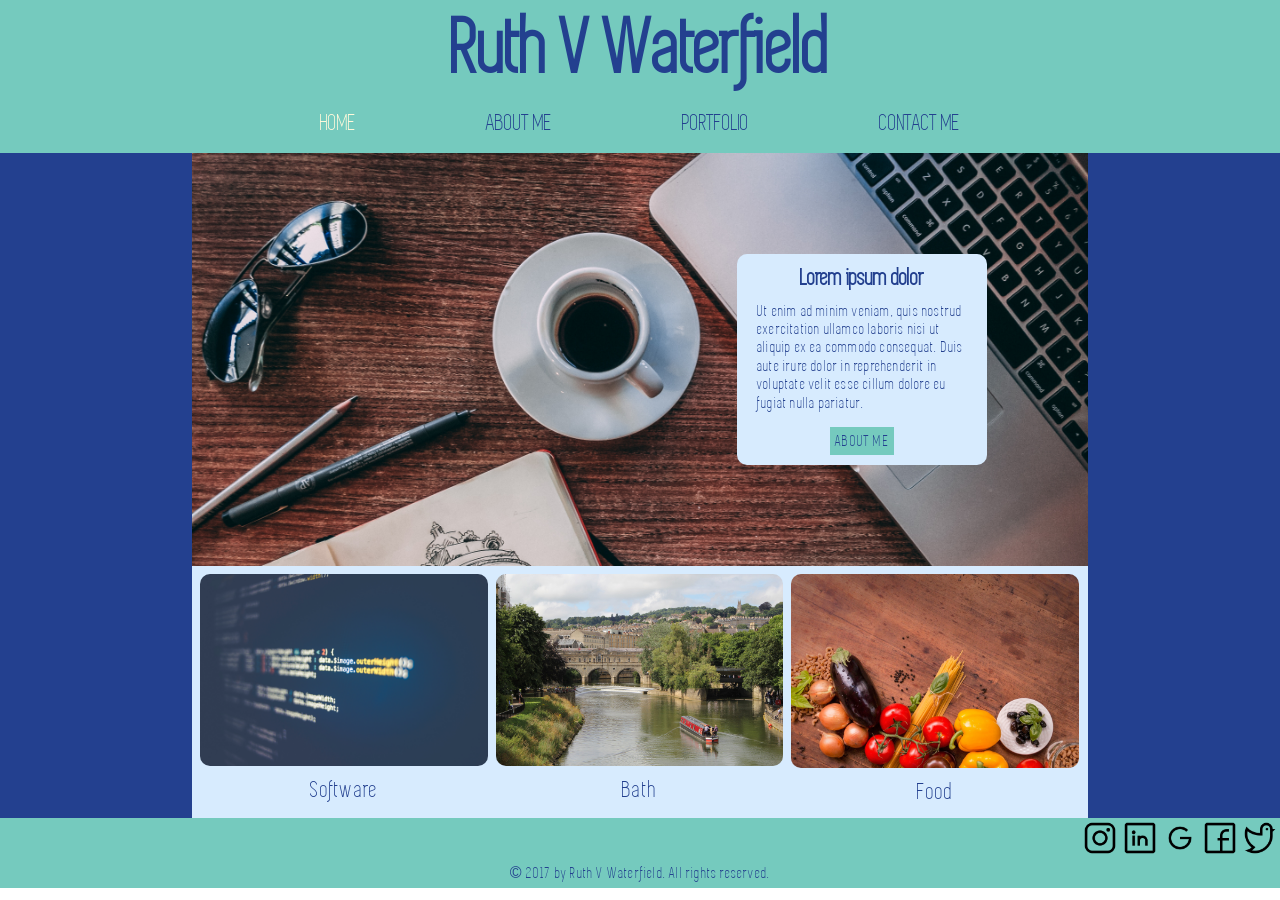
<file: index.html>
<!DOCTYPE html>
<html lang="en">
<head>
	<title> Ruth V Waterfield - HOME </title>
	<link rel="stylesheet" type="text/css" href="Styles/normalize.css">
	<link rel="stylesheet" type="text/css" href="Styles/theme.css">
	<link rel="stylesheet" type="text/css" href="Styles/homeStyle.css">
	<meta name="viewport" content="width=device-width, initial-scale=1.0">
</head>

<body>
	<header>
		<h1> 
			Ruth V Waterfield
		</h1>
		<nav>
			<ul>
				<li>
					<a href="index.html">
						HOME
					</a>
				</li>
				<li>
					<a href="aboutMe.html">
						ABOUT ME
					</a>
				</li>
				<li>
					<a href="portfolio.html">
						PORTFOLIO
					</a>
				</li>
				<li>
					<a href="contactMe.html">
						CONTACT ME
					</a>
				</li>
			</ul>
		</nav>
	</header>
	
	<article>
		<div class= "central">
			
			<section class="upperSection">
				<div class="blurb">
					<h2>
						Lorem ipsum dolor
					</h2>
					<p>
						Ut enim ad minim veniam, quis nostrud exercitation ullamco laboris nisi ut aliquip ex ea commodo consequat. Duis aute irure dolor in reprehenderit in voluptate velit esse cillum dolore eu fugiat nulla pariatur. 
					</p>
					<div class="link">
						<a href="aboutMe.html">
							ABOUT ME
						</a>
					</div>
				</div>
			</section>
	
			<section class="lowerSection">
				<div class="infoItem">
					<img src="Images/markus-spiske-357131.jpg" />
					<p>
						Software
					</p>
				</div>
				<div class="infoItem">
					<img src="Images/bath-1988875_1920.jpg">
					<p>
						Bath
					</p>
				</div>
				<div class="infoItem">
					<img src="Images/spaghetti-ingredients-2378728_1920.jpg">
					<p>
						Food
					</p>
				</div>
			</section>
		</div>
	</article>	
		 
	
	<footer>
		<nav>
			<a href="https://twitter.com/login?lang=en">
				<img src="Images/if_Twitter_logo_2258490.png">
			</a>
			<a href="https://en-gb.facebook.com/">
				<img src="Images/if_Facebook_logo_2258500.png">
			</a>
			<a href="https://www.google.co.uk/">
				<img src="Images/if_G_google._logo_2258499.png">
			</a>
			<a href="https://uk.linkedin.com/">
				<img src="Images/if_Linkedin_logo_2258497.png">
			</a>
			<a href="https://www.instagram.com/?hl=en">
				<img src="Images/if_Instagram_logo_2258498.png">
			</a>			
		</nav>
		<p>
			&#169; 2017 by Ruth V Waterfield. All rights reserved.
		</p>
	</footer>			
	
</body>

</html>
</file>
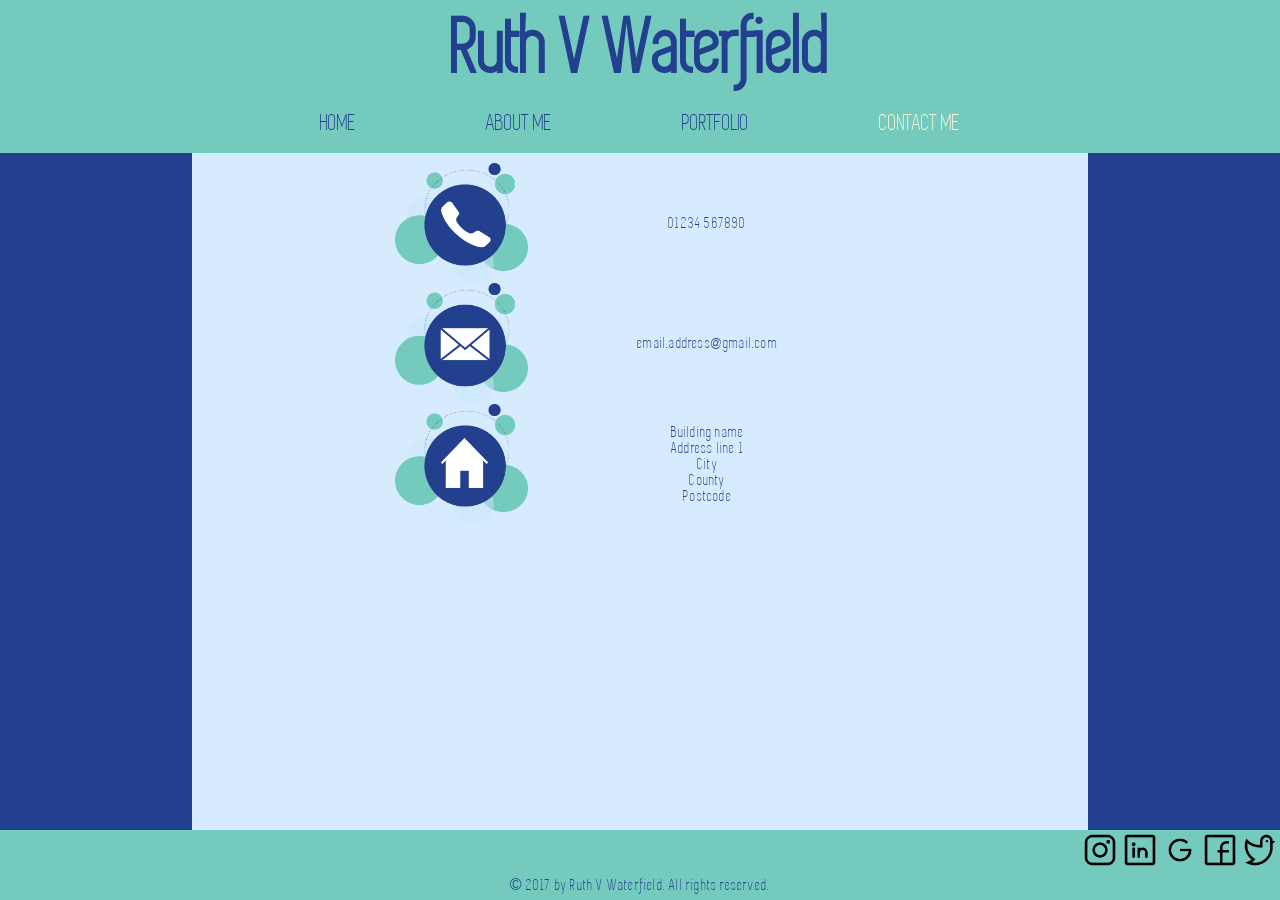
<file: contactMe.html>
<!DOCTYPE html>
<html lang="en">
<head>
	<title> Ruth V Waterfield - CONTACT ME </title>
	<link rel="stylesheet" type="text/css" href="Styles/normalize.css">
	<link rel="stylesheet" type="text/css" href="Styles/theme.css">
	<link rel="stylesheet" type="text/css" href="Styles/contactMeStyle.css">
	<meta name="viewport" content="width=device-width, initial-scale=1.0">
</head>

<body>
	<header>
		<h1> 
			Ruth V Waterfield
		</h1>
		<nav>
			<ul>
				<li>
					<a href="index.html">
						HOME
					</a>
				</li>
				<li>
					<a href="aboutMe.html">
						ABOUT ME
					</a>
				</li>
				<li>
					<a href="portfolio.html">
						PORTFOLIO
					</a>
				</li>
				<li>
					<a href="contactMe.html">
						CONTACT ME
					</a>
				</li>
			</ul>
		</nav>
	</header>
	
	<article>
		<div class= "central">
		
			<section class="content">
				<div class="contactItem">
					<img src="Images/phone-2048157_1920.png">
					<p>
						01234 567890
					</p>
				</div>
				<div class="contactItem">
					<img src="Images/mail-2048128_1920.png">
					<p>
						email.address@gmail.com
					</p>
				</div>
				<div class="contactItem">
					<img src="Images/website-2048130_1920.png">
					<p>
						Building name <br>
						Address line 1 <br>
						City <br>
						County <br>
						Postcode
					</p>
				</div>			
			</section>
		
		</div>	
	</article>
		 
	
	<footer>
		<nav>
			<a href="https://twitter.com/login?lang=en">
				<img src="Images/if_Twitter_logo_2258490.png">
			</a>
			<a href="https://en-gb.facebook.com/">
				<img src="Images/if_Facebook_logo_2258500.png">
			</a>
			<a href="https://www.google.co.uk/">
				<img src="Images/if_G_google._logo_2258499.png">
			</a>
			<a href="https://uk.linkedin.com/">
				<img src="Images/if_Linkedin_logo_2258497.png">
			</a>
			<a href="https://www.instagram.com/?hl=en">
				<img src="Images/if_Instagram_logo_2258498.png">
			</a>			
		</nav>
		<p>
			&#169; 2017 by Ruth V Waterfield. All rights reserved.
		</p>
	</footer>
			
	
</body>

</html>
</file>
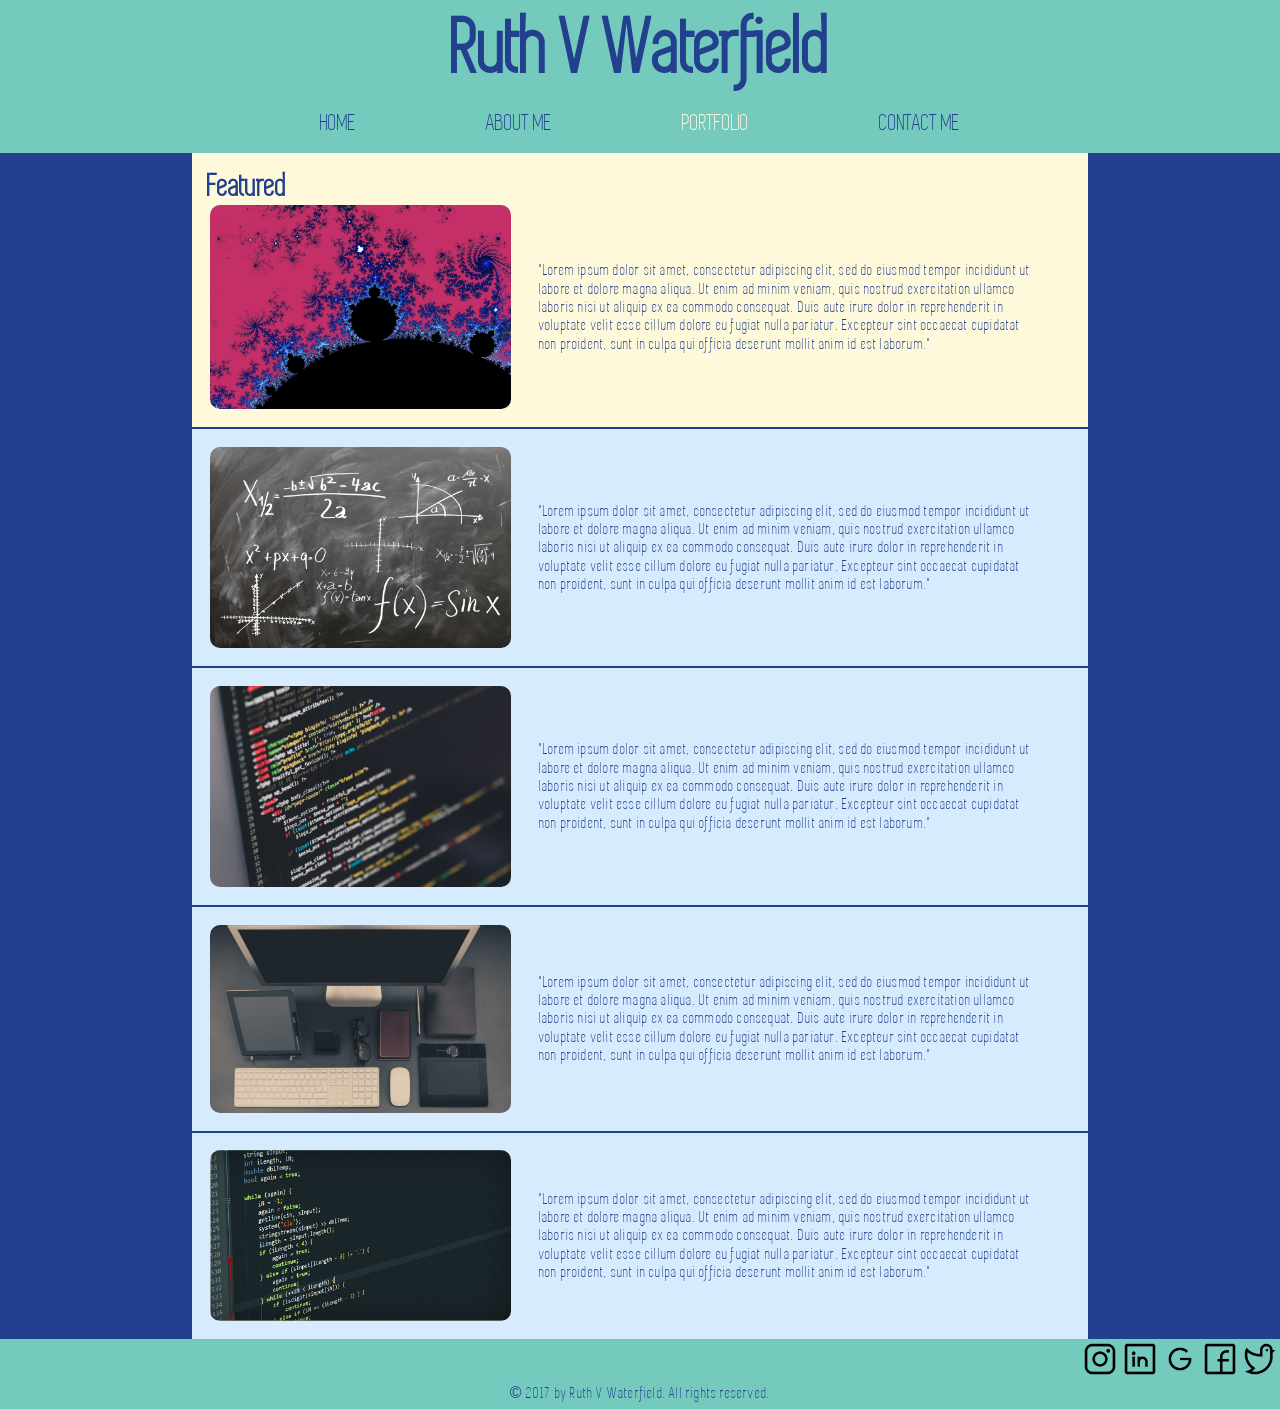
<file: portfolio.html>
<!DOCTYPE html>
<html lang="en">
<head>
	<title> Ruth V Waterfield - PORTFOLIO </title>
	<link rel="stylesheet" type="text/css" href="Styles/normalize.css">
	<link rel="stylesheet" type="text/css" href="Styles/theme.css">
	<link rel="stylesheet" type="text/css" href="Styles/portfolioStyle.css">
	<meta name="viewport" content="width=device-width, initial-scale=1.0">
</head>

<body>
	<header>
		<h1> 
			Ruth V Waterfield
		</h1>
		<nav>
			<ul>
				<li>
					<a href="index.html">
						HOME
					</a>
				</li>
				<li>
					<a href="aboutMe.html">
						ABOUT ME
					</a>
				</li>
				<li>
					<a href="portfolio.html">
						PORTFOLIO
					</a>
				</li>
				<li>
					<a href="contactMe.html">
						CONTACT ME
					</a>
				</li>
			</ul>
		</nav>
	</header>
	
	<article>
		<div class= "central">
		
			<section class="content">
				<div class="featureBanner">
					<h2>
						Featured
					</h2>
				</div>
				<div class="infoItem">
					<img src="Images/fractal-350105_1920.jpg" />
					<p>
						"Lorem ipsum dolor sit amet, consectetur adipiscing elit, sed do eiusmod tempor incididunt ut labore et dolore magna aliqua. Ut enim ad minim veniam, quis nostrud exercitation ullamco laboris nisi ut aliquip ex ea commodo consequat. Duis aute irure dolor in reprehenderit in voluptate velit esse cillum dolore eu fugiat nulla pariatur. Excepteur sint occaecat cupidatat non proident, sunt in culpa qui officia deserunt mollit anim id est laborum."
					</p>
				</div>
				<div class="infoItem">
					<img src="Images/mathematics-1509559_1920.jpg" />
					<p>
						"Lorem ipsum dolor sit amet, consectetur adipiscing elit, sed do eiusmod tempor incididunt ut labore et dolore magna aliqua. Ut enim ad minim veniam, quis nostrud exercitation ullamco laboris nisi ut aliquip ex ea commodo consequat. Duis aute irure dolor in reprehenderit in voluptate velit esse cillum dolore eu fugiat nulla pariatur. Excepteur sint occaecat cupidatat non proident, sunt in culpa qui officia deserunt mollit anim id est laborum."
					</p>
				</div>
				<div class="infoItem">
					<img src="Images/ilya-pavlov-87438.jpg" />
					<p>
						"Lorem ipsum dolor sit amet, consectetur adipiscing elit, sed do eiusmod tempor incididunt ut labore et dolore magna aliqua. Ut enim ad minim veniam, quis nostrud exercitation ullamco laboris nisi ut aliquip ex ea commodo consequat. Duis aute irure dolor in reprehenderit in voluptate velit esse cillum dolore eu fugiat nulla pariatur. Excepteur sint occaecat cupidatat non proident, sunt in culpa qui officia deserunt mollit anim id est laborum."
					</p>
				</div>
				<div class="infoItem">
					<img src="Images/vadim-sherbakov-68.jpg" />
					<p>
						"Lorem ipsum dolor sit amet, consectetur adipiscing elit, sed do eiusmod tempor incididunt ut labore et dolore magna aliqua. Ut enim ad minim veniam, quis nostrud exercitation ullamco laboris nisi ut aliquip ex ea commodo consequat. Duis aute irure dolor in reprehenderit in voluptate velit esse cillum dolore eu fugiat nulla pariatur. Excepteur sint occaecat cupidatat non proident, sunt in culpa qui officia deserunt mollit anim id est laborum."
					</p>
				</div>
				<div class="infoItem">
					<img src="Images/source-code-583537_1920.jpg" />
					<p>
						"Lorem ipsum dolor sit amet, consectetur adipiscing elit, sed do eiusmod tempor incididunt ut labore et dolore magna aliqua. Ut enim ad minim veniam, quis nostrud exercitation ullamco laboris nisi ut aliquip ex ea commodo consequat. Duis aute irure dolor in reprehenderit in voluptate velit esse cillum dolore eu fugiat nulla pariatur. Excepteur sint occaecat cupidatat non proident, sunt in culpa qui officia deserunt mollit anim id est laborum."
					</p>
				</div>
			</section>
		
		</div>	
	</article>
		 
	
	<footer>
		<nav>
			<a href="https://twitter.com/login?lang=en">
				<img src="Images/if_Twitter_logo_2258490.png">
			</a>
			<a href="https://en-gb.facebook.com/">
				<img src="Images/if_Facebook_logo_2258500.png">
			</a>
			<a href="https://www.google.co.uk/">
				<img src="Images/if_G_google._logo_2258499.png">
			</a>
			<a href="https://uk.linkedin.com/">
				<img src="Images/if_Linkedin_logo_2258497.png">
			</a>
			<a href="https://www.instagram.com/?hl=en">
				<img src="Images/if_Instagram_logo_2258498.png">
			</a>			
		</nav>
		<p>
			&#169; 2017 by Ruth V Waterfield. All rights reserved.
		</p>
	</footer>
			
	
</body>

</html>
</file>
<file: Styles/theme.css>
* {
    box-sizing: border-box;
}

@font-face {
    font-family: simplifica;
    src: url(SIMPLIFICATypeface.ttf);
}

body {
    font-family: simplifica, Helvetica, sans-serif;
    margin: 0;
}

header {
    position: fixed;
    width: 100%;
    background-color: #75CABE;
    z-index: 2;
}

header h1 {
    margin: 3px;
    text-align: center;
    font-size: 5rem;
    color: #23408F;
}

header nav {
    width: 100%;
}

header nav ul {
    -webkit-padding-start: 0;
    text-align: center;
}

header nav ul li {
    display: inline-block;
    padding: 0 5%;
    line-height: 1.5rem;
}

header nav ul li a {
    text-decoration: none;
    font-size: 1.5rem;
    color: #23408F;
}

article {
    width: 100%;
    background-color: #23408F;
}

.central {
    margin: 0 auto;
    width: 70%;
    background-color: #D7EBFE;
    padding-top: 153px;
}

p {
    color: #23408F;
    letter-spacing: 1.2px;
}

img {
    border-radius: 10px;
}

footer {
    height: 70px;
    background-color: #75CABE;
    margin: 0;
}

footer nav {
    height: 45px;
    overflow: auto;
}

footer nav a {
    padding: 1px;
    margin: 0;
    float: right;
    background-color: #75CABE;
}

footer nav a img {
    height: 38px;
}

footer p {
    margin: 0;
    padding: 0.5px;
    text-align: center;
}

@media screen and (max-width: 750px) {

    footer nav {
        overflow: visible;
        text-align: center;
    }

    footer nav a {
        float: none;
        display: inline-block;
    }
}

@media screen and (max-width: 440px) {

    header h1 {
        font-size: 4rem;
    }

    header nav ul li {
        padding: 0 2%;
    }

    .central {
        padding-top: 133px;
    }
}
</file>
<file: Styles/homeStyle.css>
header nav ul li:first-child a {
    color: #FFF9DB;
}

@media screen and (min-height: 932px) {
    .central {
        height: calc(100vh - 70px);
    }
}

.upperSection {
    background-image: url("../Images/mounzer-awad-348688.jpg");
    overflow: auto;
    padding: 1px;
    background-size: cover;
}

.upperSection .blurb {
    margin: 100px;
    width: 250px;
    border-radius: 10px;
    background-color: #D7EBFE;
    padding: 10px;
    color: #23408F;
    float: right;
}

.upperSection .blurb h2 {
    text-align: center;
    margin: 0;
}

.upperSection .blurb p {
    margin: 10px;
}

.upperSection .blurb .link {
    text-align: center;
    margin: 20px 10px 5px 10px;
}

.upperSection .blurb .link a {
    background-color: #75CABE;
    border: 0px;
    color: #23408F;
    padding: 5px;
    font-size: 1rem;
    letter-spacing: 1.2px;
    text-decoration: none;
}

.lowerSection {
    overflow: auto;
    padding: 4px;
}

.lowerSection .infoItem {
    width: 33.3%;
    padding: 4px;
    float: left;
}

.lowerSection .infoItem img {
    width: 100%;
}

.lowerSection .infoItem p {
    margin: 5px;
    text-align: center;
    font-size: 1.5rem;
}

@media screen and (max-width: 750px) {
    .lowerSection {
        overflow: visible;
    }

    .lowerSection .infoItem {
        margin: auto;
        width: 55%;
        float: none;
    }

    .lowerSection .infoItem p {
        font-size: 1.2rem;
    }

    .upperSection .blurb {
        margin: 2%;
    }
}
</file>
<file: Styles/contactMeStyle.css>
header nav ul li:nth-child(4) a {
    color: #FFF9DB;
}

@media screen and (min-height: 578px) {
    .central {
        height: calc(100vh - 70px);
    }
}

.content {
    margin-top: 5px;
    padding: 5px;
}

.content .contactItem {
    vertical-align: middle;
    text-align: center;
}

.content .contactItem img {
    width: 15%;
    vertical-align: middle;
}

.content .contactItem p {
    width: 40%;
    text-align: center;
    line-height: 5rem;
    display: inline-block;
    vertical-align: middle;
}

.content .contactItem:nth-child(3) p {
    line-height: 1rem;
}

@media screen and (max-width: 600px) {
    .content .contactItem img {
        width: 20%;
    }

    .content .contactItem p {
        width: 65%;
    }
}
</file>
<file: Styles/portfolioStyle.css>
header nav ul li:nth-child(3) a {
    color: #FFF9DB;
}

@media screen and (min-height: 1267px) {
    .central {
        height: calc(100vh - 70px);
    }
}

.content .featureBanner {
    background-color: #FFF9DB;
}

.content .featureBanner h2 {
    margin: 0;
    padding: 15px 0 0 15px;
    font-size: 2rem;
    color: #23408F;
}

.content .infoItem:nth-child(2) {
    background-color: #FFF9DB;
    padding: 0% 2% 2% 2%;
}

.content .infoItem {
    border-style: solid;
    border-width: 0px 0px 2px 0px;
    border-color: #23408F;
    padding: 2%;
    vertical-align: middle;
}

.content .infoItem:last-child {
    border-width: 0px;
}

.content .infoItem img {
    width: 35%;
    vertical-align: middle;
}

.content .infoItem p {
    margin: 0;
    padding: 3%;
    width: 64%;
    display: inline-block;
    vertical-align: middle;
}

@media screen and (max-width: 750px) {

    .content .infoItem img {
        margin: 0 15%;
        width: 70%;
    }

    .content .infoItem p {
        width: 100%;
    }
}
</file>
